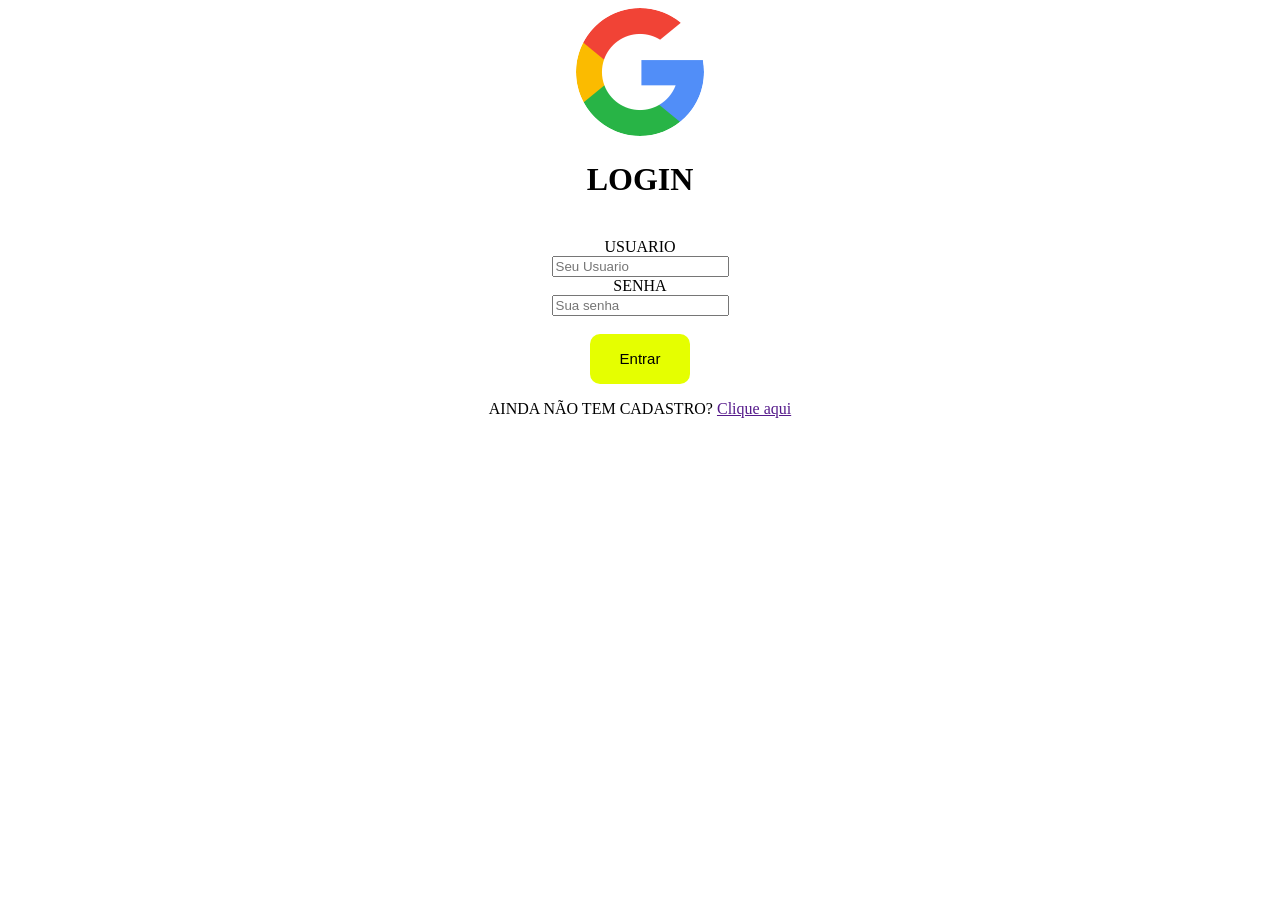
<file: index.html>
<!DOCTYPE html>
<html lang="en">
<head>
    <meta charset="UTF-8">
    <meta name="viewport" content="width=device-width, initial-scale=1.0">
    <title>Document</title>
    <link rel="stylesheet" href="style.css">
    <link rel="stylesheet" href="script.js">
</head>
<body>
    <img class="IMAGEMLOGOGOOGLE" src="IMG/GOOGLE.png" alt="">
        <h1>LOGIN</h1>
        <br>
        <label for="">USUARIO</label>
        <br>
        <input type="text"placeholder="Seu Usuario" id="inputUsuario">
        <br>
        <label for="">SENHA</label>
        <br>
        <input type="password" placeholder="Sua senha">
        <br><br>
        <button class="BOTAO" onclick="logar()" >Entrar</button>
        <br>
        <p>AINDA NÃO TEM CADASTRO? <a href="">Clique aqui</a></p>

        <script src="script.js"></script>

</body>
</html>
</file>
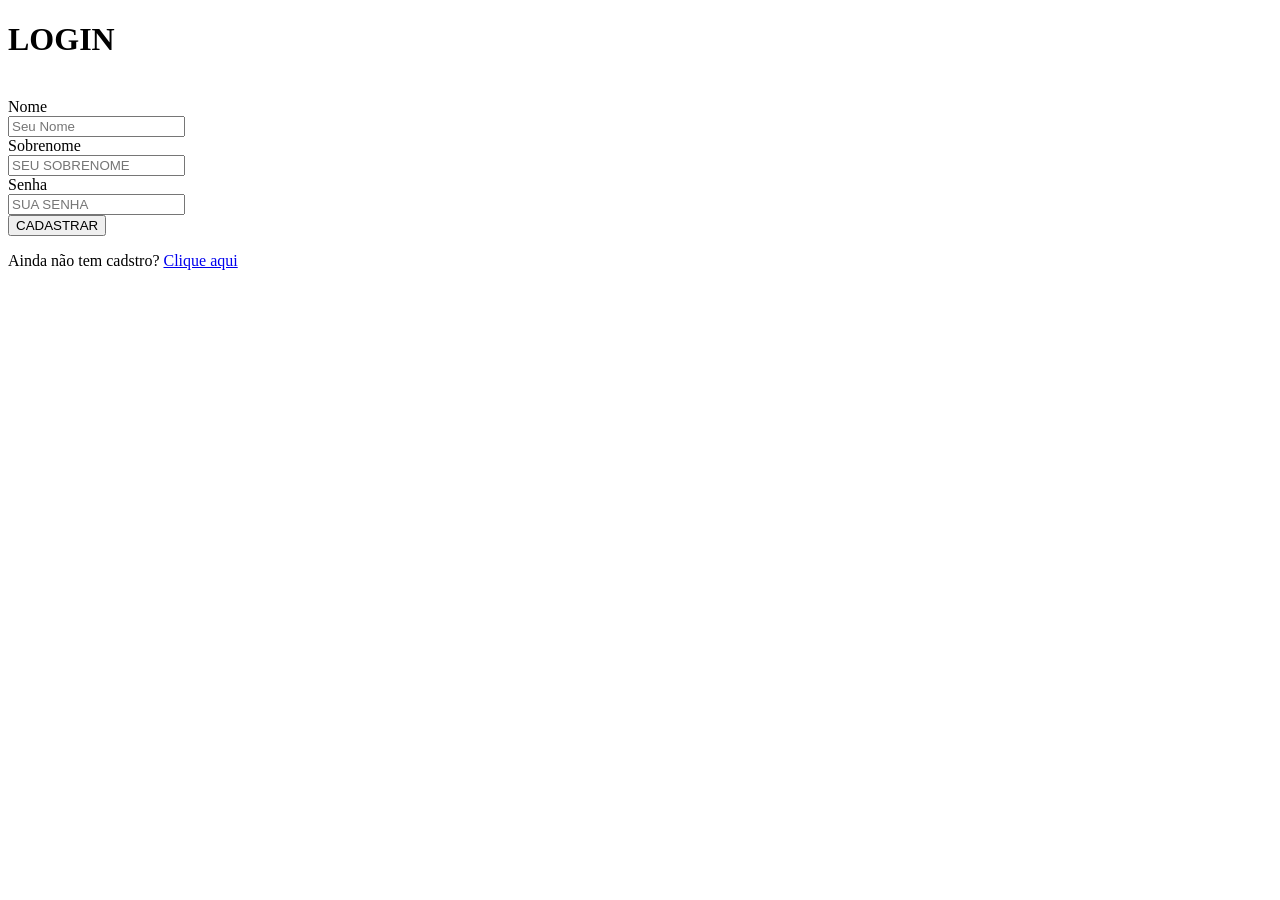
<file: cadastro.html>
<!DOCTYPE html>
<html lang="en">
<head>
    <meta charset="UTF-8">
    <meta name="viewport" content="width=device-width, initial-scale=1.0">
    <title>Cadastro</title>
</head>
<body>
   
    <h1>LOGIN</h1>
        <br>
        <form
            <label for="">Nome</label>
            <br>
            <input type="text"placeholder="Seu Nome">
            <br>
            <label for="">Sobrenome</label>
            <br>
            <input type="password" placeholder="SEU SOBRENOME">
            <br>
            <label for="">Senha</label>
            <br>
            <input type="text" placeholder="SUA SENHA">
            <br>
            <button>CADASTRAR</button>
        </form>
        <p>Ainda não tem cadstro? <a href="index.html">Clique aqui</a><p></p>
            
</body>
</html>
</file>
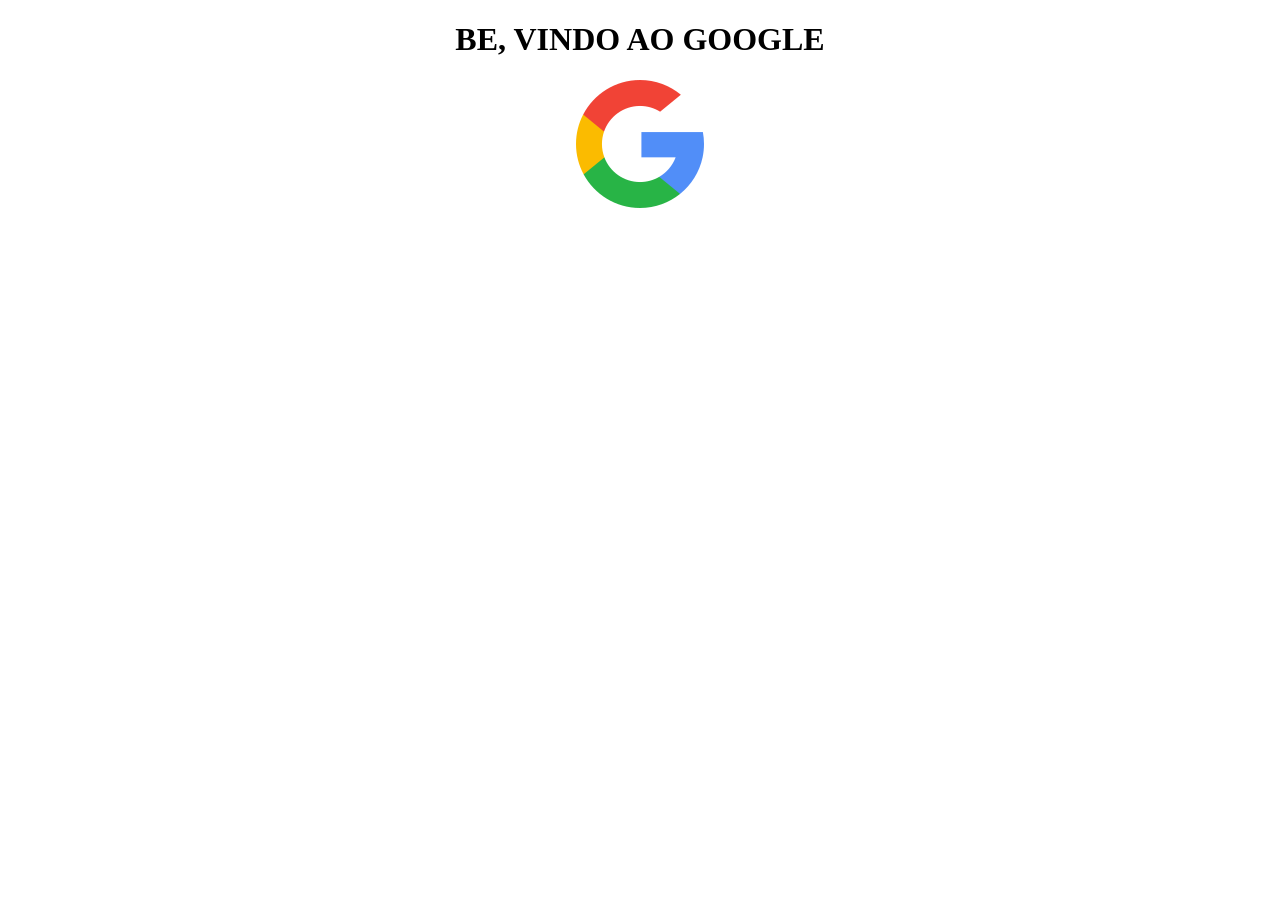
<file: home.html>
<!DOCTYPE html>
<html lang="en">
<head>
    <meta charset="UTF-8">
    <meta name="viewport" content="width=device-width, initial-scale=1.0">
    <title>Document</title>
    <link rel="stylesheet" href="style.css">
</head>
<body>
    <h1>BE, VINDO AO GOOGLE</h1>
    <img src="IMG/GOOGLE.png" alt="">

</body>
</html>
</file>
<file: style.css>
@import url('https://fonts.googleapis.com/css2?family=Bungee&family=Playfair+Display:ital,wght@0,400..900;1,400..900&display=swap');


body{
    text-align: center;
}


.IMAGEMLOGOGOOGLE{
    border-radius: 50%;


}


.input{

    text-align: center;

}

.BOTAO {
    height: 50px;
    width: 100px;
    background-color: rgb(229, 255, 0);
    font-size: 15px;
    border: 0;
    color: black;
    font-family: Verdana, Geneva, Tahoma, sans-serif;
    border-radius: 10px;
    cursor: pointer;





}
</file>
